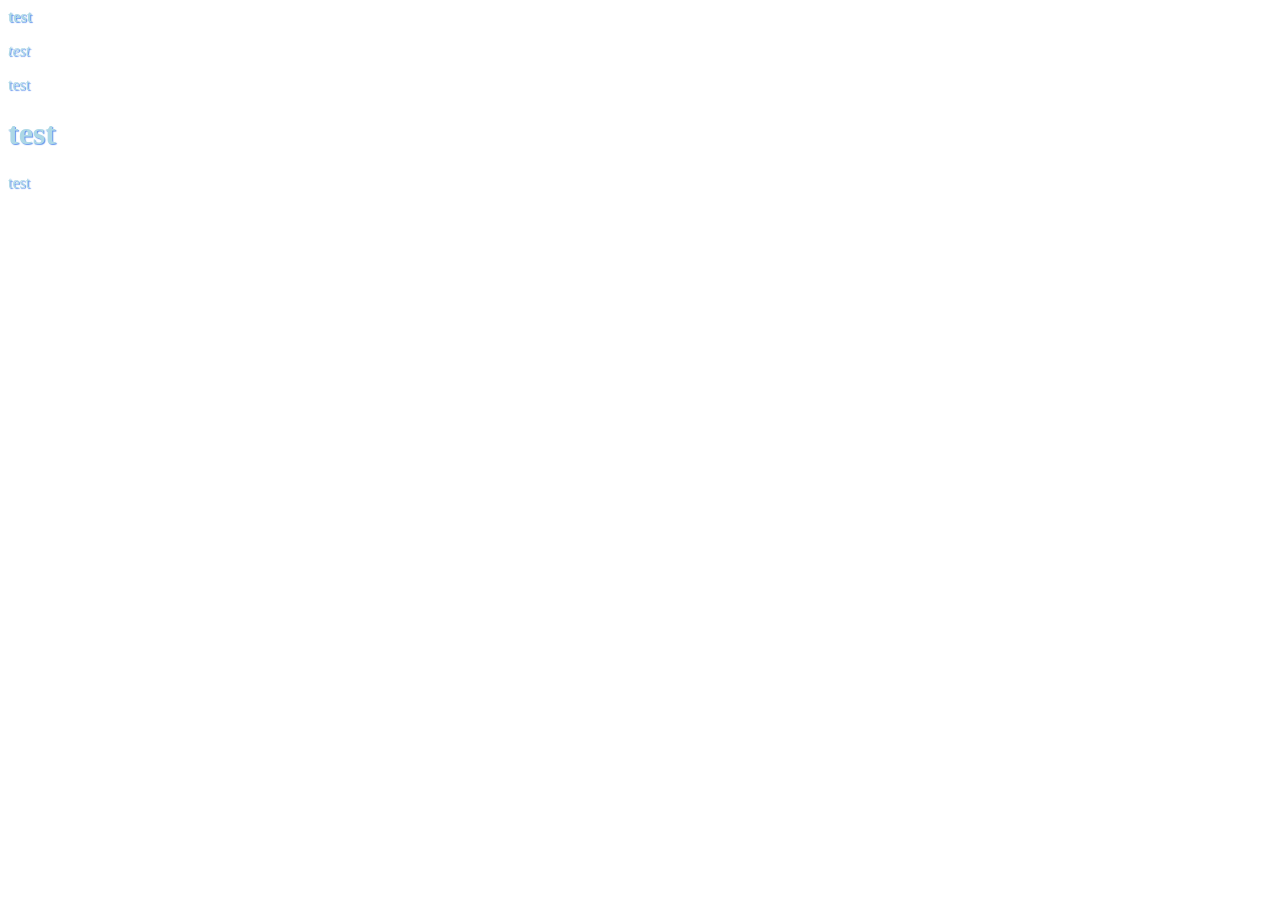
<file: test.html>
<!DOCTYPE html>
<html>
  <head>
    <meta charset="UTF-8">
    <meta name="viewport" content="width=device-width, initial-scale=1.0">
    <title>My Page</title>
    <link href="/test.css" rel="stylesheet" type="text/css" media="all">
  <div>
<b>test</b>
<p> </p>
  <i>test</i>
    <p>test</p>
   </div>
   
   <h1>test</h1>
   
   <p> test</p>
  
  </head>
  <body>
  </body>
</html>
</file>
<file: test.css>
body {
 background-image: url("https://idkwhatimdoing33.neocities.org/images/Screenshot%202026-09-22%20095316.png");
 background-size:1000px 1000px;
 color:lightblue;
 font-family:Comic;
 text-align:left;
 text-shadow:1px 1px 1px cornflowerblue;
 font-size:medium;
}
</file>
